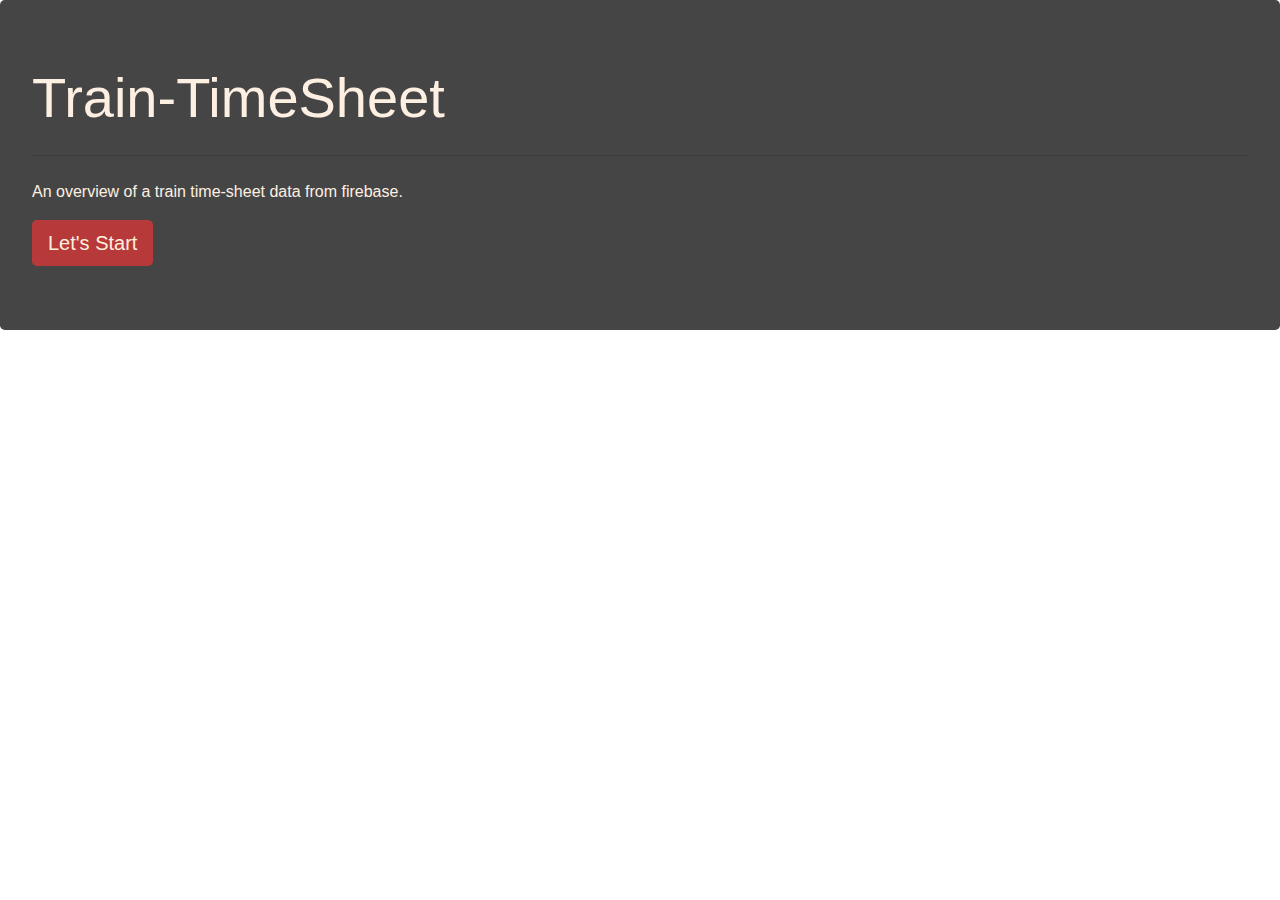
<file: index.html>
<!DOCTYPE html>
<html lang="en">

<head>
    <meta charset="UTF-8">
    <meta name="viewport" content="width=device-width, initial-scale=1.0">
    <meta http-equiv="X-UA-Compatible" content="ie=edge">
    <title> Train Timesheet </title>
    <link rel="stylesheet" type="text/css" href="./assets/css/reset.css">
    <link rel="stylesheet" href="https://stackpath.bootstrapcdn.com/bootstrap/4.3.1/css/bootstrap.min.css"
        integrity="sha384-ggOyR0iXCbMQv3Xipma34MD+dH/1fQ784/j6cY/iJTQUOhcWr7x9JvoRxT2MZw1T" crossorigin="anonymous">
    <link rel="stylesheet" type="text/css" href="./assets/css/TrainTimesheet.css">
</head>

<body>

    <div class="jumbotron">
        <h1 class="display-4"> Train-TimeSheet </h1>
        <hr class="my-4">
        <p>An overview of a train time-sheet data from firebase.</p>
        <a href="index2.html" class="btn btn-primary btn-lg" href="#" role="button">Let's Start</a>
    </div>
    
    
    <script src="https://cdnjs.cloudflare.com/ajax/libs/jquery/3.2.1/jquery.min.js"> </script>
    <!-- <script src="./assets/javascript/TrainTimesheet.js"></script> -->
</body>

</html>
</file>
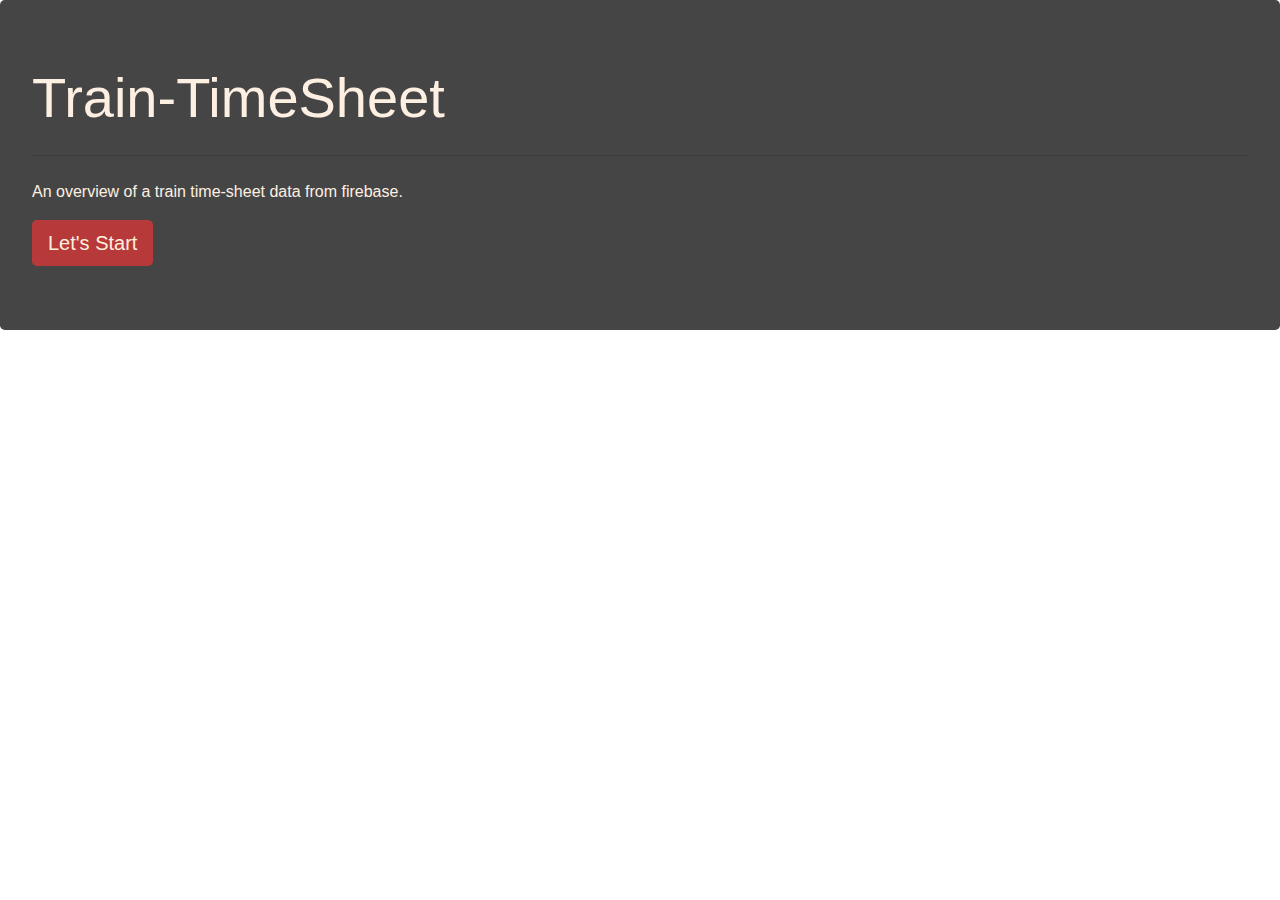
<file: train-timesheet.html>
<!DOCTYPE html>
<html lang="en">

<head>
    <meta charset="UTF-8">
    <meta name="viewport" content="width=device-width, initial-scale=1.0">
    <meta http-equiv="X-UA-Compatible" content="ie=edge">
    <title> Train Timesheet </title>
    <link rel="stylesheet" type="text/css" href="./assets/css/reset.css">
    <link rel="stylesheet" href="https://stackpath.bootstrapcdn.com/bootstrap/4.3.1/css/bootstrap.min.css"
        integrity="sha384-ggOyR0iXCbMQv3Xipma34MD+dH/1fQ784/j6cY/iJTQUOhcWr7x9JvoRxT2MZw1T" crossorigin="anonymous">
    <link rel="stylesheet" type="text/css" href="./assets/css/train-timesheet.css">
</head>

<body>

    <div class="jumbotron">
        <h1 class="display-4"> Train-TimeSheet </h1>
        <hr class="my-4">
        <p>An overview of a train time-sheet data from firebase.</p>
        <a href="train-timesheet2.html" class="btn btn-primary btn-lg" href="#" role="button">Let's Start</a>
    </div>
    
    
    <script src="https://cdnjs.cloudflare.com/ajax/libs/jquery/3.2.1/jquery.min.js"> </script>
    <!-- <script src="./assets/javascript/train-timesheet.js"></script> -->
</body>

</html>
</file>
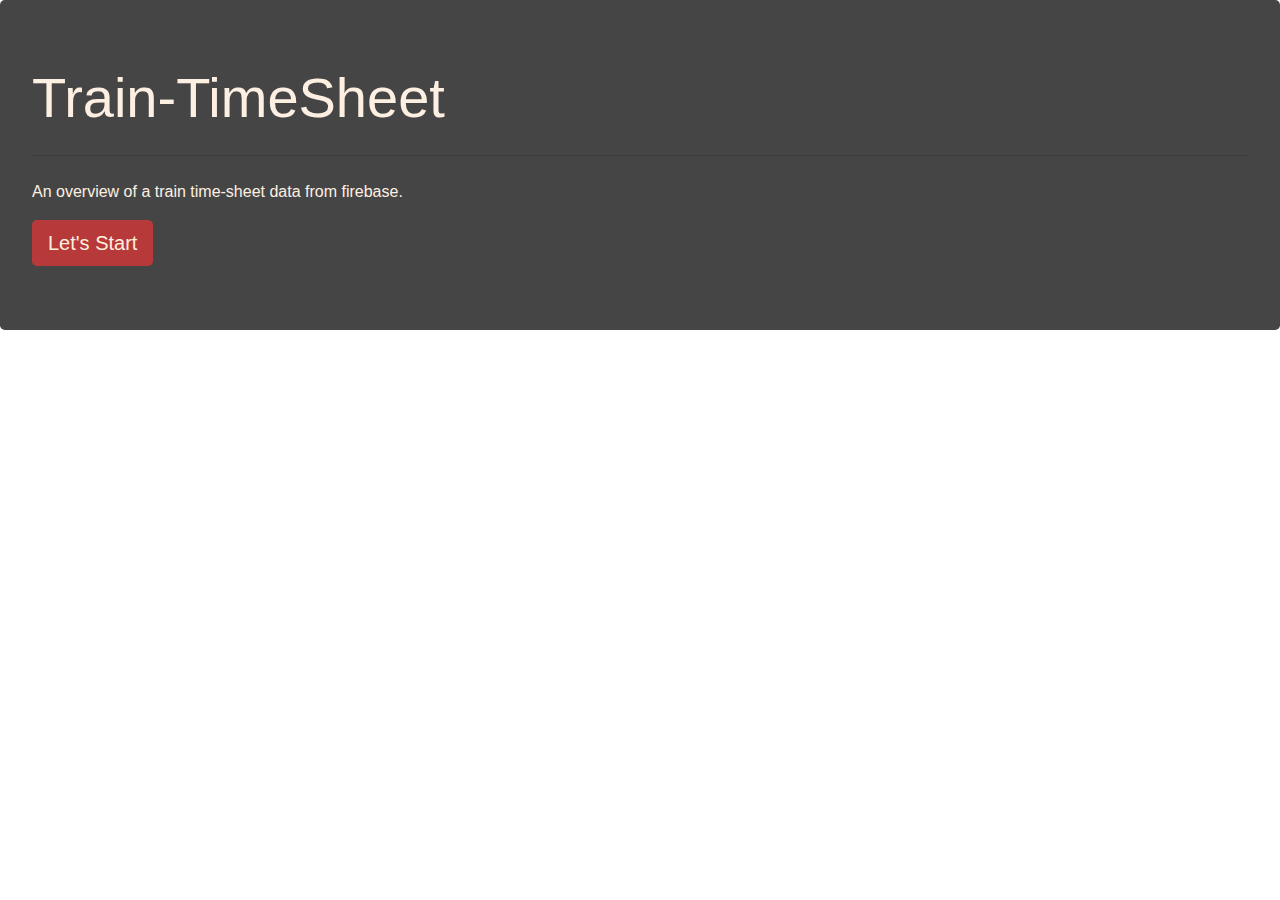
<file: TrainTimesheet.html>
<!DOCTYPE html>
<html lang="en">

<head>
    <meta charset="UTF-8">
    <meta name="viewport" content="width=device-width, initial-scale=1.0">
    <meta http-equiv="X-UA-Compatible" content="ie=edge">
    <title> Train Timesheet </title>
    <link rel="stylesheet" type="text/css" href="./assets/css/reset.css">
    <link rel="stylesheet" href="https://stackpath.bootstrapcdn.com/bootstrap/4.3.1/css/bootstrap.min.css"
        integrity="sha384-ggOyR0iXCbMQv3Xipma34MD+dH/1fQ784/j6cY/iJTQUOhcWr7x9JvoRxT2MZw1T" crossorigin="anonymous">
    <link rel="stylesheet" type="text/css" href="./assets/css/TrainTimesheet.css">
</head>

<body>

    <div class="jumbotron">
        <h1 class="display-4"> Train-TimeSheet </h1>
        <hr class="my-4">
        <p>An overview of a train time-sheet data from firebase.</p>
        <a href="TrainTimesheet2.html" class="btn btn-primary btn-lg" href="#" role="button">Let's Start</a>
    </div>
    
    
    <script src="https://cdnjs.cloudflare.com/ajax/libs/jquery/3.2.1/jquery.min.js"> </script>
    <!-- <script src="./assets/javascript/TrainTimesheet.js"></script> -->
</body>

</html>
</file>
<file: assets/css/TrainTimesheet.css>
.jumbotron {
    background-color: rgb(70, 69, 69);
    color: rgb(253, 240, 227);
}
.btn {
    background-color: rgb(184, 57, 57); 
    color: rgb(253, 240, 223);
    border: none;
}
.btn:hover {
    background-color: rgb(226, 57, 57);
}
</file>
<file: assets/css/train-timesheet.css>
.jumbotron {
    background-color: rgb(70, 69, 69);
    color: rgb(253, 240, 227);
}
.btn {
    background-color: rgb(184, 57, 57); 
    color: rgb(253, 240, 223);
    border: none;
}
.btn:hover {
    background-color: rgb(226, 57, 57);
}
</file>
